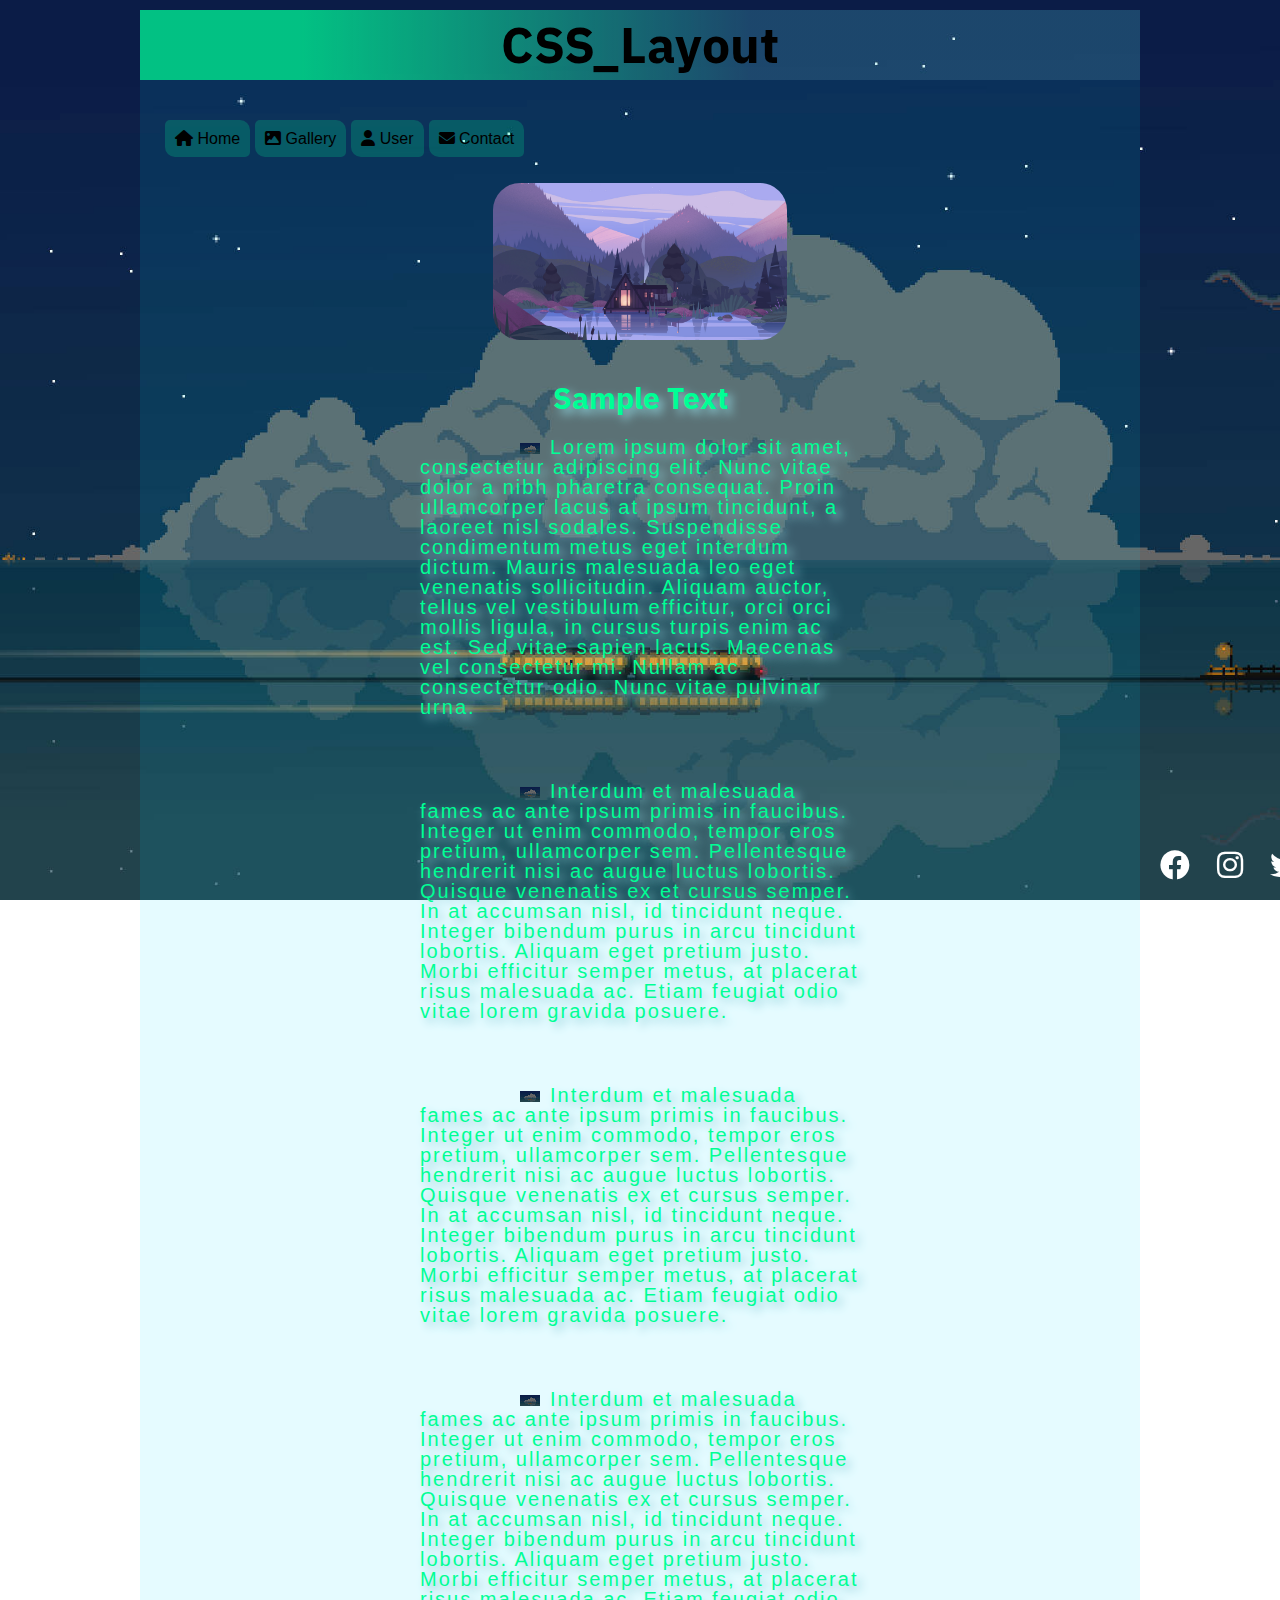
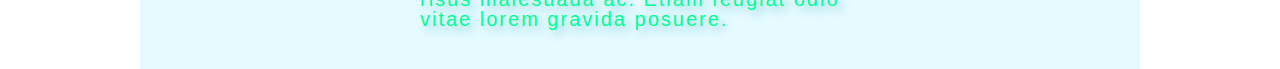
<file: CSS_Layout_02/index.html>
<!DOCTYPE html>
<html lang="en">

<head>
  <meta charset="UTF-8">
  <meta http-equiv="X-UA-Compatible" content="IE=edge">
  <meta name="viewport" content="width=device-width, initial-scale=1.0">
  <title>CSS_Layout</title>
  <link rel="stylesheet" href="css/reset.css">
  <link rel="stylesheet" href="css/style.css">
  <link rel="stylesheet" href="fontawesome/css/all.min.css">
</head>

<body>
  <div class="container">
    <div class="header">
      <h2>CSS_Layout</h2>
    </div>
    <div class="nav">
      <ul>
        <li>
          <i class="fa-solid fa-house"></i> <a href="#">Home</a>
        </li>
        <li>
          <i class="fa-solid fa-image"></i> <a href="#">Gallery</a>
        </li>
        <li>
          <i class="fa-solid fa-user"></i> <a href="#">User</a>
        </li>
        <li>
          <i class="fa-solid fa-envelope"></i> <a href="#">Contact</a>
        </li>
      </ul>
    </div>
    <div class="content">
      <div class="main">
        <div class="imgContainer">
          <img src="img/p1.png" alt="house">
        </div>
        <div class="paragraph">
          <h3>Sample Text</h3>
          <div class="textContainer">
            <p>Lorem ipsum dolor sit amet, consectetur adipiscing elit. Nunc vitae dolor a nibh pharetra consequat.
              Proin ullamcorper lacus at ipsum tincidunt, a laoreet nisl sodales. Suspendisse condimentum metus
              eget interdum dictum. Mauris malesuada leo eget venenatis sollicitudin. Aliquam auctor, tellus vel
              vestibulum efficitur, orci orci mollis ligula, in cursus turpis enim ac est. Sed vitae sapien lacus.
              Maecenas vel consectetur mi. Nullam ac consectetur odio. Nunc vitae pulvinar urna.
            </p><br>
            <p>Interdum et malesuada fames ac ante ipsum primis in faucibus. Integer ut enim commodo, tempor eros
              pretium, ullamcorper sem. Pellentesque hendrerit nisi ac augue luctus lobortis. Quisque venenatis ex
              et cursus semper. In at accumsan nisl, id tincidunt neque. Integer bibendum purus in arcu tincidunt
              lobortis. Aliquam eget pretium justo. Morbi efficitur semper metus, at placerat risus malesuada ac.
              Etiam feugiat odio vitae lorem gravida posuere.
            </p><br>
            <p>Interdum et malesuada fames ac ante ipsum primis in faucibus. Integer ut enim commodo, tempor eros
              pretium, ullamcorper sem. Pellentesque hendrerit nisi ac augue luctus lobortis. Quisque venenatis ex
              et cursus semper. In at accumsan nisl, id tincidunt neque. Integer bibendum purus in arcu tincidunt
              lobortis. Aliquam eget pretium justo. Morbi efficitur semper metus, at placerat risus malesuada ac.
              Etiam feugiat odio vitae lorem gravida posuere.
            </p><br>
            <p>Interdum et malesuada fames ac ante ipsum primis in faucibus. Integer ut enim commodo, tempor eros
              pretium, ullamcorper sem. Pellentesque hendrerit nisi ac augue luctus lobortis. Quisque venenatis ex
              et cursus semper. In at accumsan nisl, id tincidunt neque. Integer bibendum purus in arcu tincidunt
              lobortis. Aliquam eget pretium justo. Morbi efficitur semper metus, at placerat risus malesuada ac.
              Etiam feugiat odio vitae lorem gravida posuere.
            </p>
          </div>
        </div>
      </div>
    </div>
    <div class="footer">
      <div class="icons">
        <a href="#"><i class="fa-brands fa-facebook"></i></a>
        <a href="#"><i class="fa-brands fa-instagram"></i></a>
        <a href="#"><i class="fa-brands fa-twitter"></i></a>
      </div>
    </div>

</body>

</html>
</file>
<file: CSS_Layout_02/css/style.css>
@import url('https://fonts.googleapis.com/css2?family=IBM+Plex+Sans&display=swap|Roboto:wght@500&display=swap');

body {
    background-image: url(../img/p2.jpg);
    background-size: cover;
    background-position: center;
    background-repeat: no-repeat;
    font-family: 'IBM Plex Sans', sans-serif;
    background-attachment: fixed;
}

* {
    box-sizing: border-box;
}

.container {
    width: 1000px;
    margin: 0 auto;
    background-color: rgb(3, 215, 252, 0.1);
}

.nav {
    margin-top: 20px;
    padding: 20px;
}

.nav ul {
    font-family: 'Roboto', sans-serif;
    text-align: center;
}

.nav ul li {
    float: left;
    margin-left: 5px;
    border: 10px solid transparent;
    background-color: rgb(0, 255, 149, 0.2);
    transition: transform 1s;
    border-radius: 5px 10px;
}

.nav ul li:hover {
    border: 10px solid transparent;
    transform: translatey(10px);
    border-image: url(../img/p3.jpg) 50 round;

}

.nav a {
    color: black;
}

.content {
    padding-top: 20px;
}

.header {
    position: sticky;
    top: 0;
    width: 100%;
    margin-top: 10px;
    padding: 10px;
    background: rgb(0, 255, 149);
    background: linear-gradient(90deg, rgba(0, 255, 149, 0.707) 16%, rgba(138, 205, 214, 0.15214748008578427) 61%);
    font-size: 50px;
    text-align: center;
}

.imgContainer {
    width: 300px;
    overflow: hidden;
    margin: 20px auto;
    border: 3px solid transparent;
    border-radius: 30px;
}

.imgContainer img {
    width: 100%;
    margin-bottom: -10px;
}

.paragraph {
    padding: 20px 60px;
}

.paragraph h3 {
    margin-bottom: 10px;
    color: #00ff95;
    font-size: 30px;
    font-weight: bold;
    text-align: center;
    text-shadow: 5px 5px 10px #8acdd6;
}

.textContainer {
    width: 100%;
    line-height: 20px;
    color: #00ff95;
    font-family: 'Roboto', sans-serif;
    font-size: 20px;
    text-indent: 100px;
    letter-spacing: 2px;
    text-shadow: 5px 5px 10px #8acdd6;
}

.textContainer p {
    width: 50%;
    margin: 20px auto;
    word-break: keep-all;
}

.textContainer p::before {
    display: inline-block;
    width: 20px;
    height: 11px;
    margin-top: 10px;
    margin-right: 10px;
    background: url(../img/p5.png) no-repeat;
    background-color: red;
    content: "";


}

.footer {
    position: fixed;
    bottom: 0;
    width: 100vw;
    height: 60px;
    padding-top: 10px;
    text-align: right;
}

.icons {
    padding-right: 100px;
    font-size: 30px;
}

.icons a {
    margin-right: 20px;
    color: white;
    transition: font-size 1s;
}

.icons a:hover {
    color: black;
    font-size: 35px;
}
</file>
